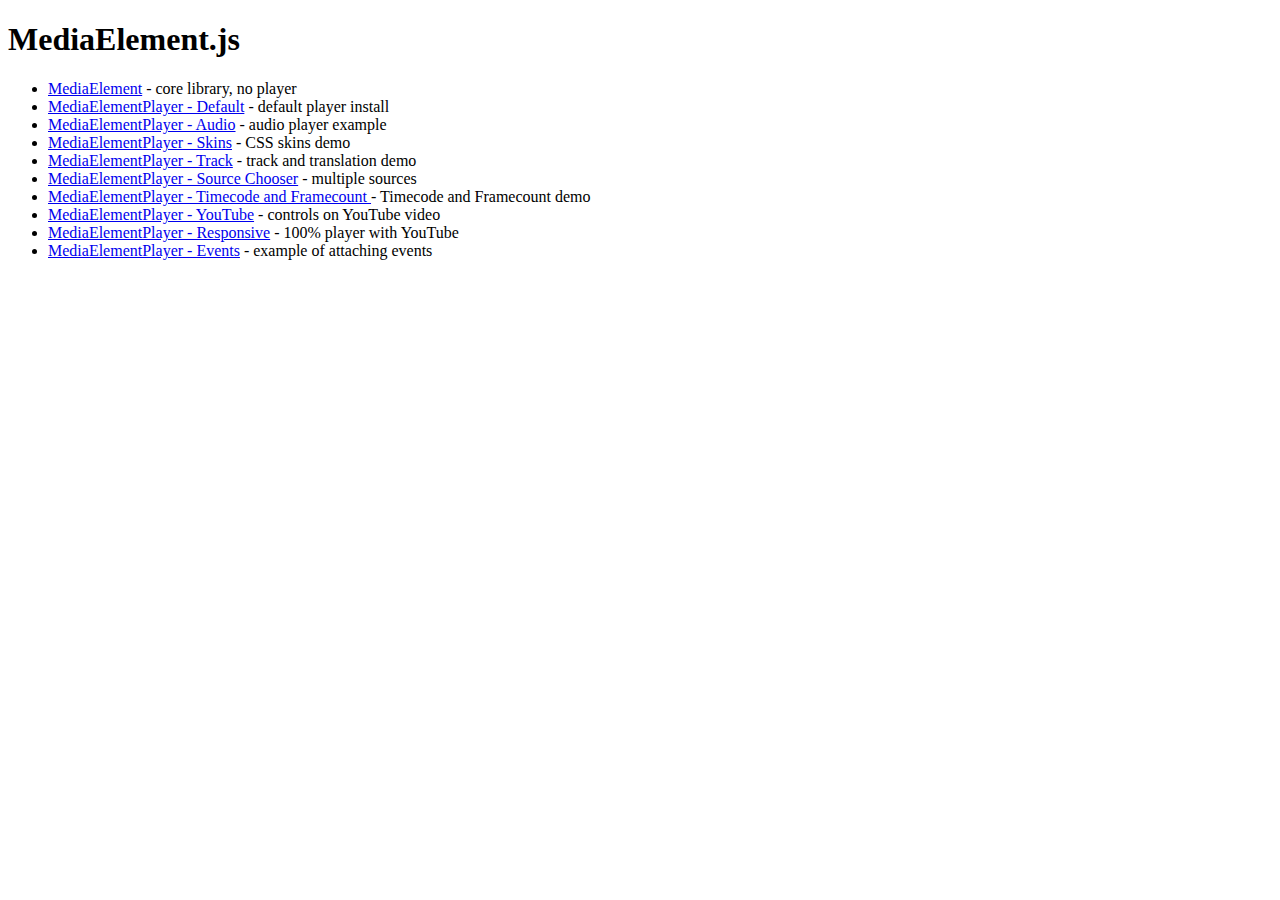
<file: webVideoPlayers/mediaelement.js/demo/index.html>
<!DOCTYPE html>
<html>
<head>
	<meta http-equiv="Content-Type" content="text/html; charset=utf-8" />
	<title>MediaElement.js</title>	
</head>
<body>

<h1>MediaElement.js</h1>

<ul>
	<li><a href="mediaelement.html">MediaElement</a> - core library, no player</li>
	<li><a href="mediaelementplayer.html">MediaElementPlayer - Default</a> - default player install</li>
	<li><a href="mediaelementplayer-audio.html">MediaElementPlayer - Audio</a> - audio player example</li>
	<li><a href="mediaelementplayer-skins.html">MediaElementPlayer - Skins</a> - CSS skins demo</li>
	<li><a href="mediaelementplayer-track.html">MediaElementPlayer - Track</a> - track and translation demo</li>
	<li><a href="mediaelementplayer-sourcechooser.html">MediaElementPlayer - Source Chooser</a> - multiple sources</li>
	<li><a href="mediaelementplayer-frameaccurate.html">MediaElementPlayer - Timecode and Framecount </a> - Timecode and Framecount demo</li>
	<li><a href="mediaelementplayer-youtube.html">MediaElementPlayer - YouTube</a> - controls on YouTube video</li>
	<li><a href="mediaelementplayer-responsive.html">MediaElementPlayer - Responsive</a> - 100% player with YouTube</li>
	<li><a href="mediaelementplayer-events.html">MediaElementPlayer - Events</a> - example of attaching events</li>
	
</ul>

</body>
</html>
</file>
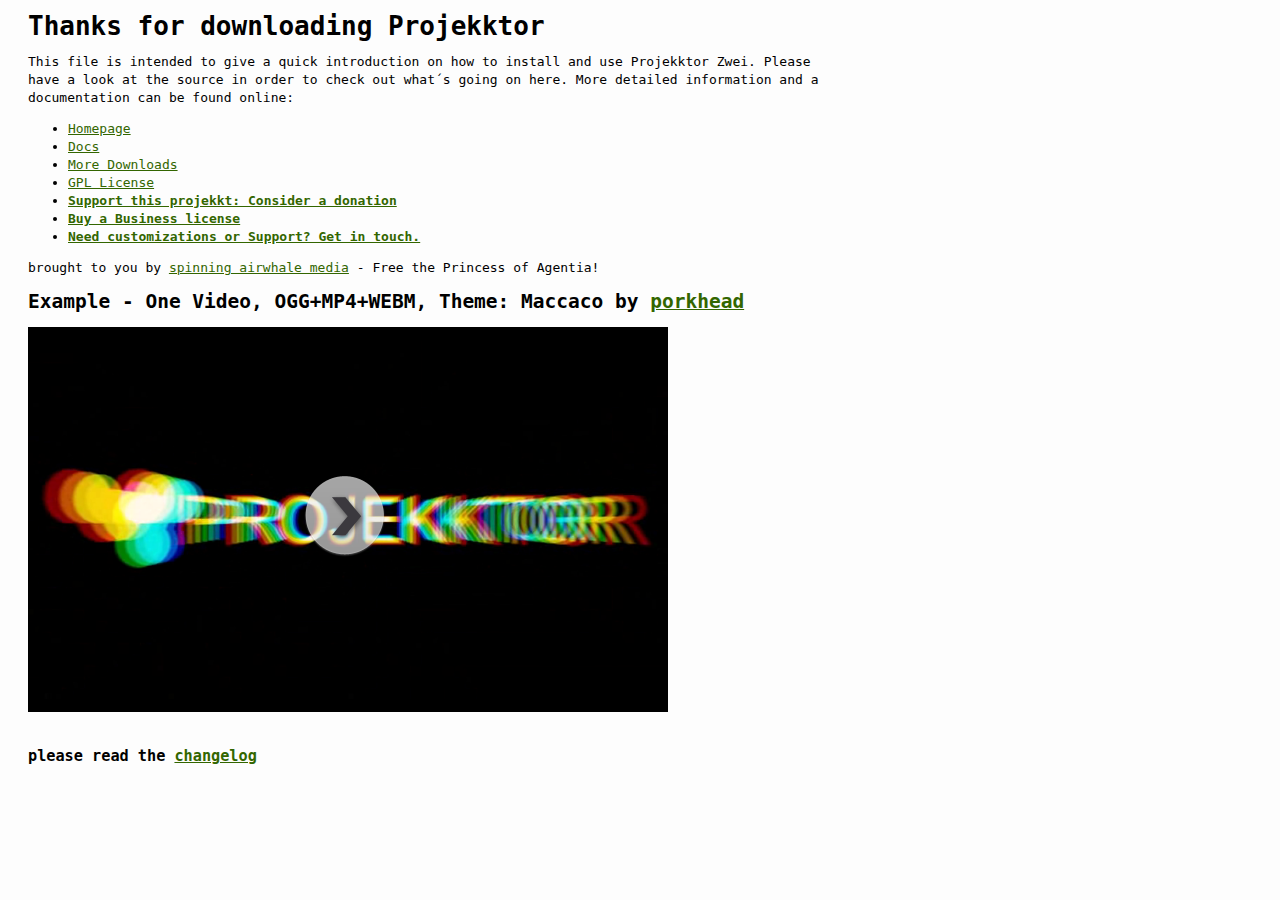
<file: webVideoPlayers/Projekktor/readme.html>
<!DOCTYPE HTML>
<html>
<head>
    <title>Projekktor - simply mighty video</title>
    <style type="text/css">
	body { background-color: #fdfdfd; padding: 0 20px; color:#000; font: 13px/18px monospace; width: 800px;}
	a { color: #360; }
	h3 { padding-top: 20px; }
    </style>

    <!-- Load player theme -->
    <link rel="stylesheet" href="theme/style.css" type="text/css" media="screen" />

    <!-- Load jquery -->
    <script type="text/javascript" src="jquery-1.7.2.min.js"></script>

    <!-- load projekktor -->
    <script type="text/javascript" src="projekktor-1.1.01r112.min.js"></script>

</head>
<body>

    <h1>Thanks for downloading Projekktor <span id="projekktorver"></span></h1>
    <p>
	This file is intended to give a quick introduction on how to install and use Projekktor Zwei.
	Please have a look at the source in order to check out what&acute;s going on here.
	More detailed information and a documentation can be found online:
    </p>

    <ul>
	<li><a href="http://www.projekktor.com">Homepage</a></li>
	<li><a href="http://www.projekktor.com/docs.php">Docs</a></li>
	<li><a href="http://www.projekktor.com/downloads.php">More Downloads</a></li>
	<li><a href="http://www.projekktor.com/license.php">GPL License</a></li>
	<li><a href="http://www.projekktor.com/donate.php"><b>Support this projekkt: Consider a donation</b></a></li>
	<li><a href="http://www.projekktor.com/donate.php#buy"><b>Buy a Business license</b></a></li>
	<li><a href="http://www.spinningairwhale.com/contact/"><b>Need customizations or Support? Get in touch.</b></a></li>
    </ul>
    <p>
	brought to you by <a href="http://www.spinningairwhale.com">spinning airwhale media</a> - Free the Princess of Agentia!
    </p>

    <h2>Example - One Video, OGG+MP4+WEBM, Theme: Maccaco by <a href="http://www.porkhead.org">porkhead</a></h2>

    <video id="player_a" class="projekktor" poster="media/intro.png" title="this is Projekktor" width="640" height="385" controls>
        <source src="media/intro.ogv" type="video/ogg" />
        <source src="media/intro.mp4" type="video/mp4" />
        <source src="media/intro.webm" type="video/webm" />
    </video>


    <script type="text/javascript">
	$(document).ready(function() {
	    projekktor('#player_a'); // instantiation
	});
    </script>

    <h3>please read the <a href="http://www.projekktor.com/changelog.php">changelog</a></h3>

</body>
</html>
</file>
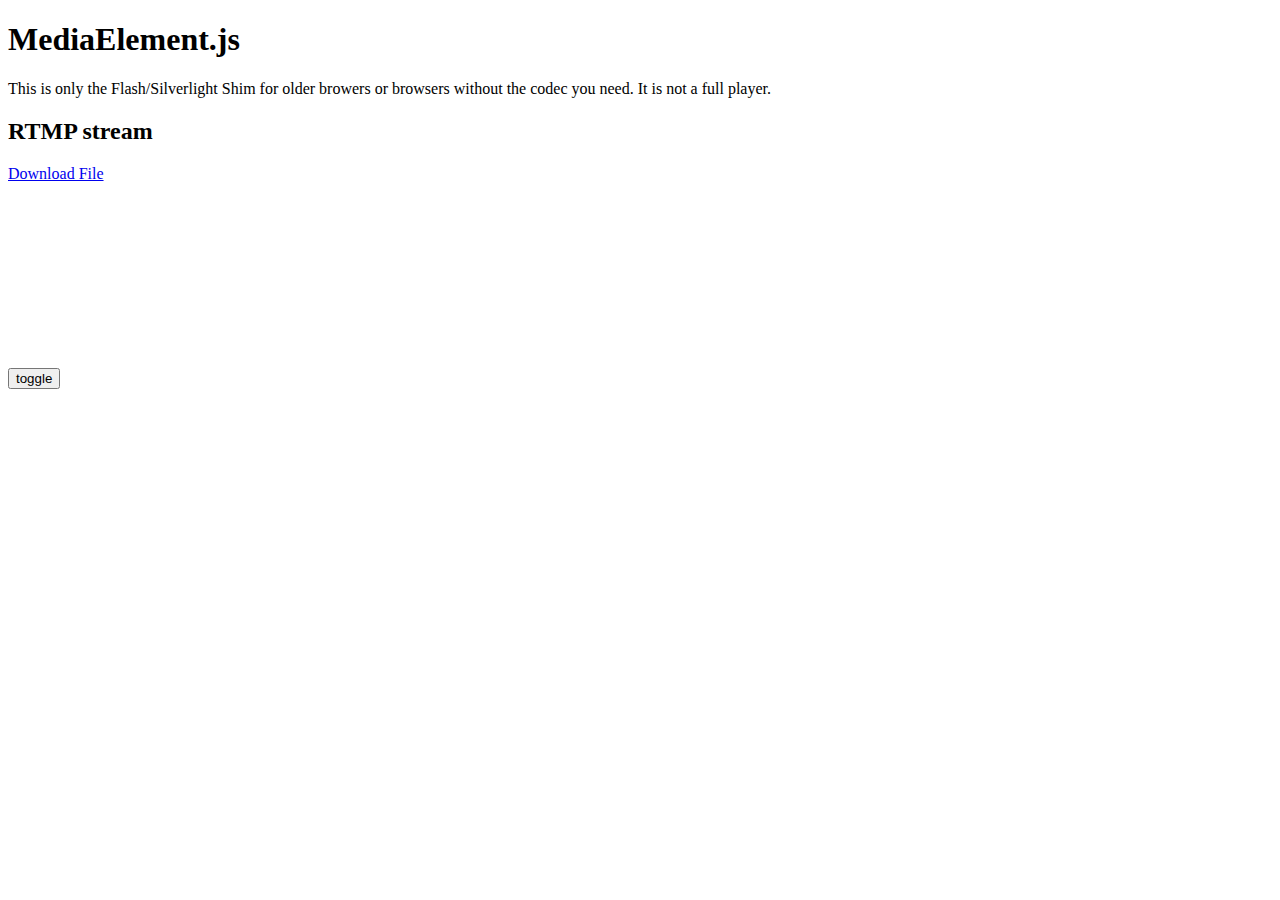
<file: webVideoPlayers/mediaelement.js/demo/mediaelement-stream.html>
﻿<!DOCTYPE html>
<html>
<head>
	<meta http-equiv="Content-Type" content="text/html; charset=utf-8" />
	<title>HTML5 MediaElement</title>	
		
	<script src="../build/mediaelement.js"></script>
</head>
<body>

<h1>MediaElement.js</h1>

<p>This is only the Flash/Silverlight Shim for older browers or browsers without the codec you need. It is not a full player.</p>

<h2>RTMP stream</h2>
<video width="360" height="203" id="player1" src="rtmp://stream2.france24.yacast.net/france24_live/en/f24_liveen" autoplay="true" type="video/flv" controls="controls"></video>

<input type="button" id="pp" value="toggle" />
<span id="time"></span>
	
<script>
MediaElement('player1', {success: function(me) {

	me.play();
	
	me.addEventListener('timeupdate', function() {
		document.getElementById('time').innerHTML = me.currentTime;
	}, false);
	
	document.getElementById('pp')['onclick'] = function() {
		if (me.paused)
			me.play();
		else
			me.pause();
	};

}});
</script>

</body>
</html>
</file>
<file: webVideoPlayers/Projekktor/theme/style.css>
/*
Theme Name: MACCACO
Theme URI: http://www.projekktor.com/downloads
Description: this theme is a screenr clone
Version: 0.9
Author: Michel Maillard
Author URI: http://www.porkhead.org
*/

.projekktor {
    background-color:#000;
    font-family: 'Lucida Grande', 'Trebuchet MS', Arial, Sans-Serif;
    font-size: 12px;
    font-weight: bold;
    text-align:center;
    text-transform:uppercase;
    text-shadow: 0 1px 1px #0c0c0c;
    padding:0;
    margin:0;
    display:block;
    position: relative;
    overflow: hidden;    
}

.projekktor .inactive {
    display: none;
}

.projekktor .active {
    display: block;	
}

.ppdisplay {
    position: relative !important;
    top: 0;
    left: 0;
    width: 100%;
    height: 100%;
    margin: 0;
    padding: 0;

}

.ppstart {
    position: absolute;
    left: 50%;
    bottom: 50%;
    margin-left:-45px;
    margin-bottom: -38px;
    cursor: pointer;
    height: 84px;
    width: 84px;
    display: block;

    padding: 0px;
    background: url("start.png") no-repeat left top transparent;
}
.ppstart:hover {
    background: url("start.png") no-repeat left bottom transparent;
}
.ppstart:active{
    background: url("start.png") no-repeat left -169px transparent;
}


.ppcontrols {
    position: absolute;
    bottom: 0;
    right:0;
    display: block;
    overflow: hidden;
    width: 100%;
    height: 36px;
    background: url("player.png") repeat-x scroll 0 0 #0f0e0e;
    border-style:solid;
    border-color:#413e3e;
    border-width:1px 0;
    padding: 0;
    margin:0;
}

.ppcontrols ul {
    list-style-type: none;   
}

.ppcontrols ul.left {
    position: absolute;
    top: 0;
    left: 0;
    padding: 0;
    margin:0;
}

.ppcontrols ul.right {
    background: url("player.png") repeat-x scroll 0 0 #0f0e0e;    
    position: absolute;
    top: 0;
    right: 0;
    padding: 0;
    margin:0;    
}

.ppcontrols ul.bottom {
    position: relative;
    top: 31px;
    left: 0;
    padding: 0;
    margin:0;
}


.ppcontrols ul.left li {
    float: left;
    position: relative;
}

.ppcontrols ul.right li {
    float: right;
    position: relative;    
}

.pptitle {
    padding: 0 10px;
    color: #fff;
    overflow: hidden;
    text-align: left;
    line-height: 30px;
    height:30px;
    border-left:1px solid #413e3e;
    font-size:11px;
    cursor: pointer;
}


/* PLAY / PAUSE - left */
.ppplay,
.pppause  {
    background: url("maccaco.png") no-repeat left top transparent;
    width: 30px;
    height: 30px;
    cursor: pointer;
    border-right: 1px solid #000;
}

.ppplay:hover {
    background: url("maccaco.png") no-repeat left -35px transparent;
}
.ppplay:active {
    background: url("maccaco.png") no-repeat left -36px transparent;
}

.pppause {
    background: url("maccaco.png") no-repeat left -70px transparent;
}

.pppause:hover {
    background: url("maccaco.png") no-repeat left -105px transparent;
}

.pppause:active {
    background: url("maccaco.png") no-repeat left -106px transparent;
}



/* Enter / Exit Fullscreen - right */

.ppfsenter,
.ppfsexit  {    
    width: 30px;
    height: 30px;
    background: url("maccaco.png") no-repeat right top transparent;
    cursor: pointer;
    border-left: 1px solid #413e3e;
}
.ppfsenter:hover {
    background: url("maccaco.png") no-repeat right -35px transparent;
}
.ppfsenter:active {
    background: url("maccaco.png") no-repeat right -36px transparent;
}
.ppfsexit {
    background: url("maccaco.png") no-repeat right -70px transparent;
}
.ppfsexit:hover {
    background: url("maccaco.png") no-repeat right -105px transparent;
}
.ppfsexit:active {
    background: url("maccaco.png") no-repeat right -106px transparent;
}



/* Unmute / Max volume - right */
.ppvmax {
    width: 30px;
    height: 30px;
    border-right: 1px solid #000;    
    border-left:none; 
    background: url("maccaco.png") no-repeat -842px top transparent;
}

.ppvmax:hover  {
    background: url("maccaco.png") no-repeat -842px -35px transparent;
}
.ppvmax:active  {
    background: url("maccaco.png") no-repeat -842px -36px transparent;
}



/* Mute / Min volume - right */
.ppmute  {
    width: 29px;
    height: 30px;    
    border-left:1px solid #413e3e;
    background: url("maccaco.png") no-repeat -750px top transparent;
}
.ppmute:hover  {
    background: url("maccaco.png") no-repeat -750px -35px transparent;
}
.ppmute:active  {
    background: url("maccaco.png") no-repeat -750px -36px transparent;
}



/* volume slider - right */
.ppvslider {
    margin: 13px 5px;
    height: 16px;
    width: 60px;
    background: url("maccaco.png") no-repeat -781px -13px transparent;
}

.ppvmarker {
    position: relative;
    right:0;
    left: 0;
    height: 6px;
    width: 100%;
    background: url("maccaco.png") no-repeat -634px -13px transparent;
}

.ppvknob  {
    cursor: pointer;
    z-index: 201;
    position: relative;
    background: url("maccaco.png") no-repeat -699px -5px transparent;
    top:-13px;
    left:0;
    width: 6px;
    height: 20px;
}



/* time / time left */
.pptimeleft {    
    color: #fff;
    width: 130px;
    line-height: 30px;
    height: 30px;
    border-left: 1px solid #413e3e;
    border-right: 1px solid #000;
    overflow: hidden;
}

/* special for single
.pptimeleft {
background: url("maccaco.png") no-repeat -91px top transparent;
}
*/




/* previous / next item */
.ppnext,
.ppprev {
    display:block;
    background: url("maccaco.png") no-repeat -59px top transparent;
    width: 30px;
    height: 30px;
    cursor: pointer;
    border-left:1px solid #413e3e;
    border-right:1px solid #000;
}
.ppnext { border-right:none;}
.ppnext:hover {
    background: url("maccaco.png") no-repeat -59px -35px transparent;
}
.ppnext:active {
    background: url("maccaco.png") no-repeat -59px -36px transparent;
}

.ppprev {
    background: url("maccaco.png") no-repeat -32px top transparent;
}

.ppprev:hover {
    background: url("maccaco.png") no-repeat -32px -35px transparent;
}
.ppprev:active {
    background: url("maccaco.png") no-repeat -32px -36px transparent;
}



/* Scrubber, Playhead and fluff */
.ppscrubber {
    position: absolute;
    height: 5px;
    width: 100%;
    background: url("maccaco-load.gif") repeat-x left top transparent;
    margin: 0;
    padding: 0;
    border-bottom: 1px solid #000;
}

.audio .ppscrubber {
    background: url("maccaco-load-static.png") repeat-x left top transparent;
}



.ppscrubberdrag {
    cursor: pointer;
    z-index: 302;
    position: absolute;
    background-color: transparent;    
    top:0;
    left:0;
    height: 5px;
    width: 100%; 
}

.ppplayhead, .pploaded {
    position: relative;
    display: block;
    left: 0;
    bottom: 0;
    height: 5px;
    width: 1px;
    background-color:#fff;
    cursor: pointer;
    z-index: 301;
}

.ppcuepoint {
    position: absolute;
    height: 5px;
    width: 5px;
    background-color: yellow;
    top: 0;
    left: 0;
    margin: 0;
    padding: 0;
    z-index: 302;
}

.ppcuepoint:hover {
    background-color: red;
    cursor: pointer;
}

.pploaded {
    position: relative;    
    z-index: 10;
    background: rgb(65, 62, 62) ;
    opacity: 0.8;
    /* ie7 */
    filter: alpha(opacity = 80);
    /* ie8 */
    -ms-filter:"progid:DXImageTransform.Microsoft.Alpha(Opacity=80)";
}

.ppplayhead {
    margin-top: -5px;
}


.pptestcard {
    background: url("noise.gif") center center repeat;
    width: 100%;
    height: 100%;
    color: #fff;
    font-size: 18px;
    overflow: hidden;
}

.pptestcard p {
    background-color: #3b393e;
    width: 60%;
    margin: auto;
    line-height: 25px;
    position: relative;
    top: 25%;
    padding: 10px;
    border:5px solid #000;
    text-align: center;
}

.ppbuffering {
    position: absolute;
    left: 50%;
    bottom: 50%;
    margin-left:-45px;
    margin-bottom: -38px;
    display: block;
    z-index:9010;
    padding: 0px;
    background: url("buffering.gif") no-repeat center center #000;
    height: 84px;
    width: 84px;
    -moz-border-radius: 15px;
    -webkit-border-radius: 15px;
    display: none;
}
</file>
